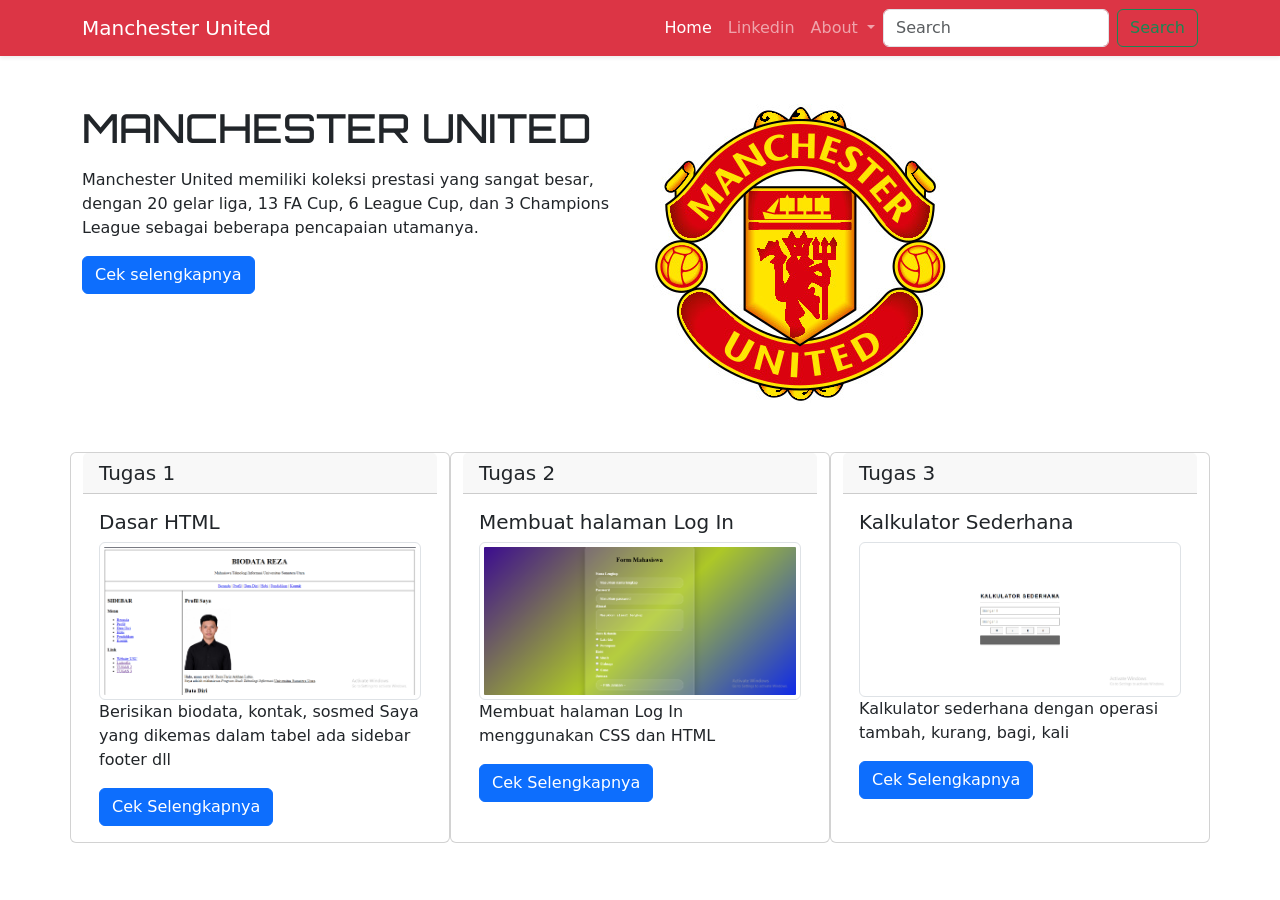
<file: index.html>
<!doctype html>
<html lang="en">
  <head>
    <meta charset="utf-8" />
    <meta name="viewport" content="width=device-width, initial-scale=1" />
    <title>Bootstrap</title>
    <link href="https://cdn.jsdelivr.net/npm/bootstrap@5.3.8/dist/css/bootstrap.min.css" rel="stylesheet" integrity="sha384-sRIl4kxILFvY47J16cr9ZwB07vP4J8+LH7qKQnuqkuIAvNWLzeN8tE5YBujZqJLB" crossorigin="anonymous" />
   <style>
@import url('https://fonts.googleapis.com/css2?family=Orbitron:wght@400..900&display=swap');
</style>
  </head>
  <body>
    <!-- Navbar -->
    <nav class="navbar navbar-expand-lg bg-danger navbar-dark shadow-sm">
      <div class="container">
        <a class="navbar-brand" href="#">Manchester United</a>
        <button class="navbar-toggler" type="button" data-bs-toggle="collapse" data-bs-target="#navbarSupportedContent" aria-controls="navbarSupportedContent" aria-expanded="false" aria-label="Toggle navigation">
          <span class="navbar-toggler-icon"></span>
        </button>
        <div class="collapse navbar-collapse" id="navbarSupportedContent">
          <ul class="navbar-nav ms-auto mb-2 mb-lg-0">
            <li class="nav-item">
              <a class="nav-link active" aria-current="page" href="#">Home</a>
            </li>
            <li class="nav-item">
              <a class="nav-link" href="https://www.linkedin.com/in/m-reza-fariz-arkhan-lubis-187017430?utm_source=share_via&utm_content=profile&utm_medium=member_android" target="_blank">Linkedin</a>
            </li>
            <li class="nav-item dropdown">
              <a class="nav-link dropdown-toggle" href="#" role="button" data-bs-toggle="dropdown" aria-expanded="false"> About </a>
              <ul class="dropdown-menu">
                <li><a class="dropdown-item" href="https://www.transfermarkt.co.id/manchester-united/kader/verein/985"> Players </a></li>
                <li><a class="dropdown-item" href="https://www.instagram.com/manutd?stkn=NzZkaGQ0b3JuM2Ux">Instagram</a></li>
              </ul>
            </li>
          </ul>
          <form class="d-flex" role="search">
            <input class="form-control me-2" type="search" placeholder="Search" aria-label="Search" />
            <button class="btn btn-outline-success" type="submit">Search</button>
          </form>
        </div>
      </div>
    </nav>
    <!-- Navbar end -->

    <!-- Hero Section -->
    <section id="hero" class="pt-5">
        <div class="container">
            <div class="row flex-md-row-reverse">
                <div class="col-md-6">
            <img src="MUNIH.jpg" class="img-fluid">
        </div>
        <div class="col-md-6 mt-4 mt-md-0">
            <h1 style="font-family: 'Orbitron', cursive;">MANCHESTER UNITED</h1>
            <div class="mt-3 md-3">
                Manchester United memiliki koleksi prestasi yang sangat besar, dengan 20 gelar liga, 13 FA Cup, 6 League Cup, dan 3 Champions League sebagai beberapa pencapaian utamanya.
            </div>
            <a href="https://id.wikipedia.org/wiki/Manchester_United_F.C.">
            <button type="button" class="btn btn-primary mt-3">
                Cek selengkapnya
            </button>
            </a>
        </div>
    </div>
    </section>
    <!-- Hero Section end -->

    <!-- CARD -->
   <div class="container mt-5 mb-5">
    <div class="row">
        <div class="card col-12 col-md-4">
  <h5 class="card-header">Tugas 1</h5>
  <div class="card-body">
    <h5 class="card-title">Dasar HTML</h5>
    <img src="Tugas1html.png" class="img-thumbnail" alt="Tabel">
    <p class="card-text">Berisikan biodata, kontak, sosmed Saya yang dikemas dalam tabel ada sidebar footer dll</p>
    <a href="tugas1.html" class="btn btn-primary">Cek Selengkapnya</a>
  </div>
</div>
<div class="card col-12 col-md-4">
  <h5 class="card-header">Tugas 2</h5>
  <div class="card-body">
    <h5 class="card-title">Membuat halaman Log In</h5>
    <img src="Tugas2html.png" class="img-thumbnail" alt="Halaman Log In">
    <p class="card-text">Membuat halaman Log In menggunakan CSS dan HTML</p>
    <a href="tugas2.html" class="btn btn-primary">Cek Selengkapnya</a>
  </div>
</div>
<div class="card col-12 col-md-4">
  <h5 class="card-header">Tugas 3</h5>
  <div class="card-body">
    <h5 class="card-title">Kalkulator Sederhana</h5>
    <img src="Tugas3html.png" class="img-thumbnail" alt="Kalkulator">
    <p class="card-text">Kalkulator sederhana dengan operasi tambah, kurang, bagi, kali</p>
    <a href="Tugas3.html" class="btn btn-primary">Cek Selengkapnya</a>
  </div>
</div>
   </div>

<script src="https://cdn.jsdelivr.net/npm/bootstrap@5.3.8/dist/js/bootstrap.bundle.min.js" integrity="sha384-FKyoEForCGlyvwx9Hj09JcYn3nv7wiPVlz7YYwJrWVcXK/BmnVDxM+D2scQbITxI" crossorigin="anonymous"></script>
  </body>
</html>
</file>
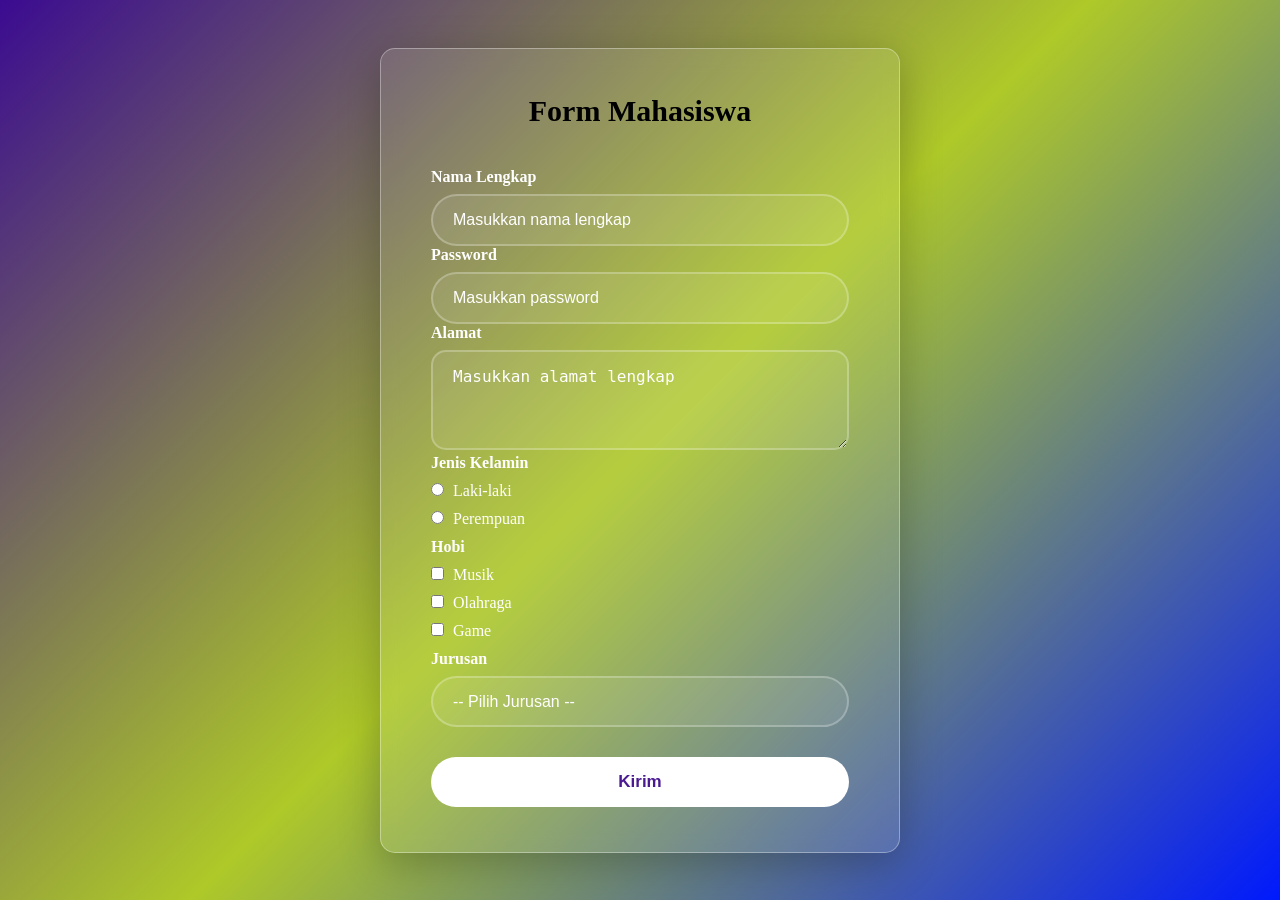
<file: tugas2.html>
<!DOCTYPE html>
<html lang="en">
<head>
    <meta charset="UTF-8">
    <meta name="viewport" content="width=device-width, initial-scale=1.0">
    <title>Tugas Form HTML</title>
    <link rel="stylesheet" href="form.css">
</head>

<body>
<div class="container">
    <h1>Form Mahasiswa</h1>

    <form>

        <!-- Input Text -->
        <label for="nama">Nama Lengkap</label>
        <input type="text" id="nama" name="nama" placeholder="Masukkan nama lengkap">

        <!-- Password -->
        <label for="password">Password</label>
        <input type="password" id="password" name="password" placeholder="Masukkan password">

        <!-- Textarea -->
        <label for="alamat">Alamat</label>
        <textarea id="alamat" name="alamat" placeholder="Masukkan alamat lengkap"></textarea>

        <!-- Radio Button -->
        <label>Jenis Kelamin</label>
        <div class="option">
            <input type="radio" id="laki" name="jenis_kelamin" value="Laki-laki">
            <label for="laki" style="display:inline; font-weight:normal;">Laki-laki</label>
        </div>

        <div class="option">
            <input type="radio" id="perempuan" name="jenis_kelamin" value="Perempuan">
            <label for="perempuan" style="display:inline; font-weight:normal;">Perempuan</label>
        </div>

        <!-- Checkbox -->
        <label>Hobi</label>
        <div class="option">
            <input type="checkbox" id="musik" name="hobi" value="Musik">
            <label for="musik" style="display:inline; font-weight:normal;">Musik</label>
        </div>

        <div class="option">
            <input type="checkbox" id="olahraga" name="hobi" value="Olahraga">
            <label for="olahraga" style="display:inline; font-weight:normal;">Olahraga</label>
        </div>

        <div class="option">
            <input type="checkbox" id="game" name="hobi" value="Game">
            <label for="game" style="display:inline; font-weight:normal;">Game</label>
        </div>

        <!-- Select Option -->
        <label for="jurusan">Jurusan</label>
        <select id="jurusan" name="jurusan">
            <option value="">-- Pilih Jurusan --</option>
            <option value="Teknologi Informasi">Teknologi Informasi</option>
            <option value="Teknik Industri">Teknik Industri</option>
            <option value="Statistika">Statistika</option>
            <option value="Teknik Sipil">Teknik Sipil</option>
        </select>

        <!-- Submit -->
        <input type="submit" value="Kirim">

    </form>
</div>

</body>
</html>
</file>
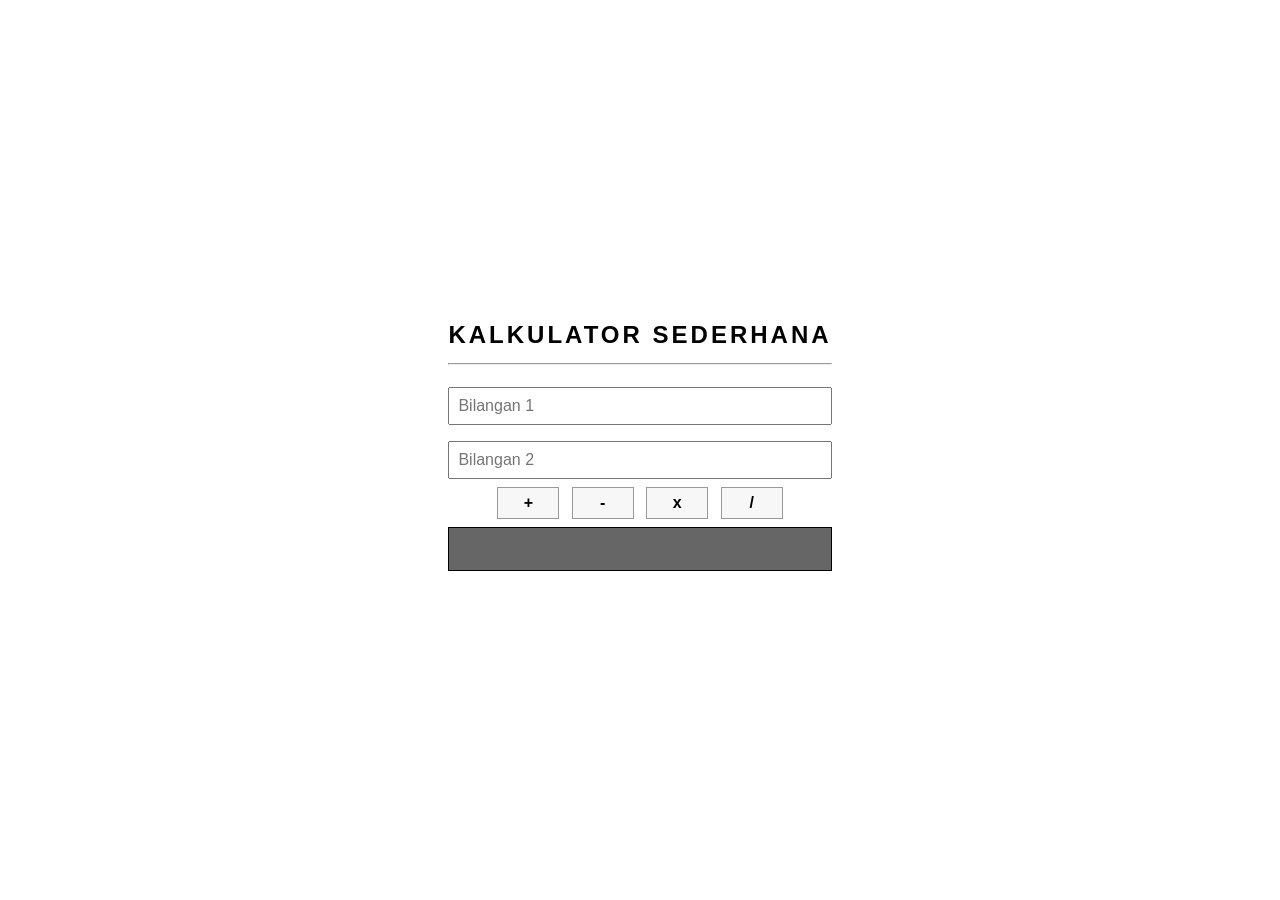
<file: Tugas3.html>
<!DOCTYPE html>
<html lang="en">
<head>
    <meta charset="UTF-8">
    <meta name="viewport" content="width=device-width, initial-scale=1.0">
    <title>Kalkulator Sederhana</title>
    <link rel="stylesheet" href="stylenih.css" type="text/css" />
</head>
<body>
    <div>
        <h2>Kalkulator Sederhana</h2><hr />
        <input type="bilangan" placeholder="Bilangan 1" id="num1" />
        <br />
        <input type="bilangan" placeholder="Bilangan 2" id="num2" />
        <br />
        <button id="tambah">+</button>
        <button id="kurang">-</button>
        <button id="kali">x</button>
        <button id="bagi">/</button><br />
        <input type="bilangan" readonly id="hasil" />
    </div>
    <script>
    var n1 = document.getElementById("num1");
    var n2 = document.getElementById("num2");
    var res = document.getElementById("hasil");

document.getElementById("tambah").addEventListener("click", function() {
res.value=
parseInt(n1.value)+parseInt(n2.value);
});

document.getElementById("kurang").addEventListener("click", function() {
res.value=
parseInt(n1.value)-parseInt(n2.value);
});

document.getElementById("kali").addEventListener("click", function() {
res.value=
parseInt(n1.value)*parseInt(n2.value);
});

document.getElementById("bagi").addEventListener("click", function() {
res.value=
parseInt(n1.value)/parseInt(n2.value);
});
</script>
</body>
</html>
</file>
<file: form.css>
* {
    margin: 0;
    padding: 0;
    box-sizing: border-box;
}

body {
    font-family: 'Times New Roman', Times, serif;
    min-height: 100vh;

    background: linear-gradient(
        135deg,
        #3b0b91,
        #aec928,
        #0019fd
    );

    display: flex;
    justify-content: center;
    align-items: center;
}

.container {
    width: 520px;
    padding: 45px 50px;

    background: rgba(255, 255, 255, 0.10);
    border: 1px solid rgba(255, 255, 255, 0.35);
    border-radius: 15px;

    backdrop-filter: blur(10px);
    -webkit-backdrop-filter: blur(10px);

    box-shadow: 0 10px 40px rgba(0, 0, 0, 0.25);

    color: white;
}

h1 {
    font-family: 'Times New Roman', Times, serif;
    text-align: center;
    font-size: 30px;
    margin-bottom: 40px;
    color: rgb(0, 0, 0);
}


label {
    color: rgb(255, 255, 255);
    font-weight: bold;
    margin-top: 15px;
}

input[type="text"],
input[type="password"],
textarea,
select {
    width: 100%;
    padding: 15px 20px;
    margin-top: 8px;

    background: rgba(255, 255, 255, 0.08);
    border: 2px solid rgba(255, 255, 255, 0.25);
    border-radius: 30px;

    color: white;
    font-size: 16px;
    outline: none;
}

input::placeholder,
textarea::placeholder {
    color: white;
}

input[type="text"]:focus,
input[type="password"]:focus,
textarea:focus,
select:focus {
    border-color: white;
}

textarea {
    border-radius: 15px;
    min-height: 100px;
    resize: vertical;
}

.option {
    margin: 10px 0;
    color: rgb(255, 255, 255);
}

input[type="radio"],
input[type="checkbox"] {
    accent-color: white;
    margin-right: 5px;
}

select {
    appearance: none;
    cursor: pointer;
}

select option {
    color: black;
}

input[type="submit"] {
    width: 100%;
    padding: 15px;

    margin-top: 30px;

    border: none;
    border-radius: 30px;

    background: white;
    color: #4b1a91;

    font-size: 17px;
    font-weight: bold;

    cursor: pointer;

    transition: 0.3s;
}

input[type="submit"]:hover {
    transform: scale(1.03);
    background: #0022fe;
}
</file>
<file: stylenih.css>
* {
    margin: 0;
    padding: 0;
    box-sizing: border-box;
    font-family: 'Lato', sans-serif;
}
body {
    min-height: 100vh;
    display: flex;
    justify-content: center;
    align-items: center;
}
div {
    text-align: center;
}
div h2 {
    letter-spacing: 3px;
    text-transform: uppercase;
}
div hr {
    margin: 14px 0;
}
div input[type=bilangan] {
    margin: 8px 0;
    padding: 8px;
    width: 100%;
    font-size: 16px;
}
div input[type=bilangan]:read-only {
    border: 1px solid #000;
    background-color: #666;
    color: #fff;
    text-align: center;
    font-size: 22px;
    font-weight: bold;
}
div button {
    margin: 0 4px;
    padding: 6px 0;
    width: 62px;
    border: 1px solid #999;
    background-color: #f7f7f7;
    font-size: 16px;
    font-weight: bold;
    cursor: pointer;
}
div button:hover {
    background-color: #ccc;
}
div button:focus {
    outline: 2px solid #333;
}
</file>
